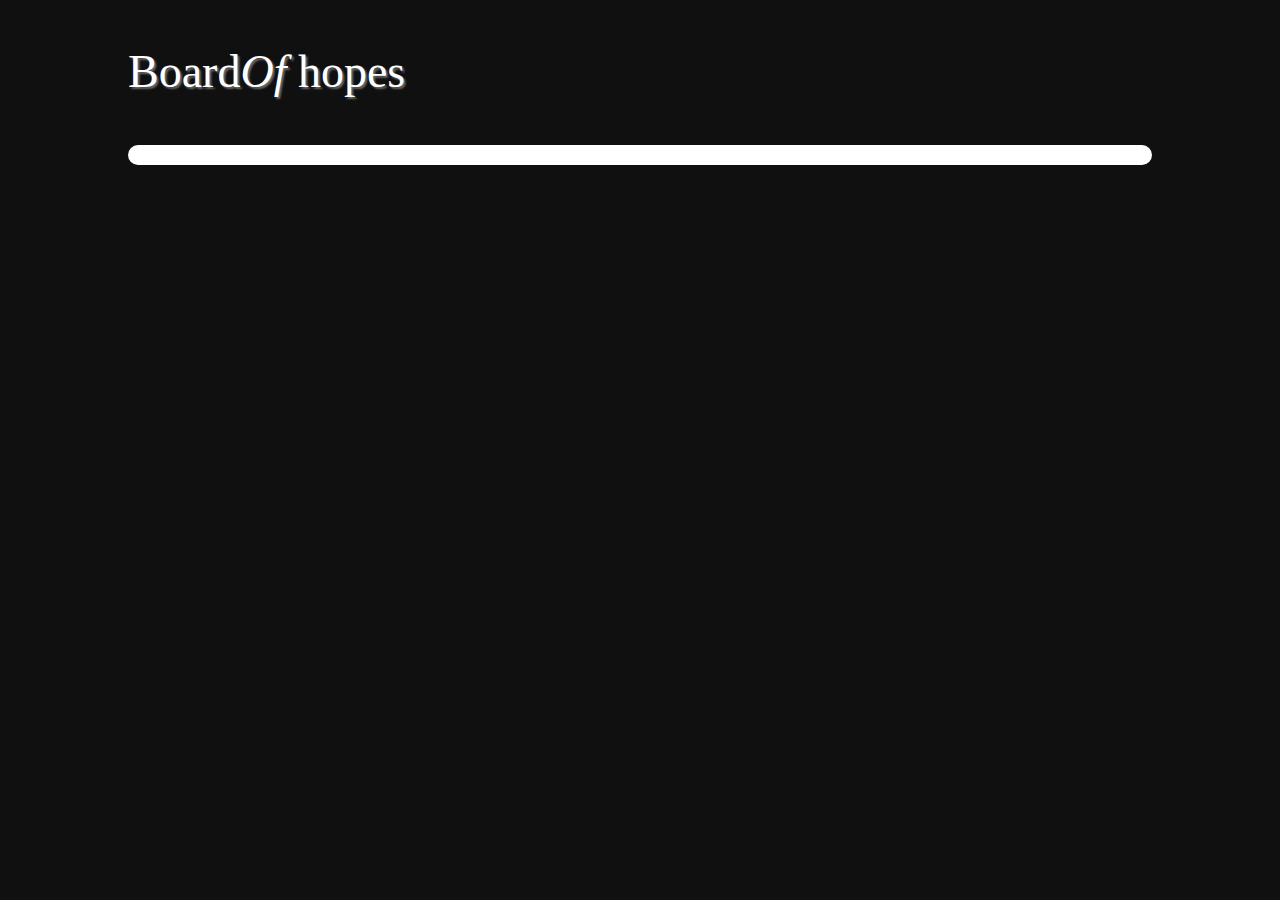
<file: Dashboard/index.html>
<!DOCTYPE html>
<html>
<head>
<title>The willings of the young ones</title>
<meta http-equiv="Content-Type" content="text/html; charset=UTF-8" />
<script defer src="./src/index.js"></script>
<link href="./src/style.css" rel="stylesheet" type="text/css" />
</head>
<body>
<!-- START PAGE SOURCE -->
<div id="wrap">
  <div id="top">
    <h1 id="sitename">Board<em>Of</em> hopes</h1>
    <div id="searchbar">
    </div>
  </div>
  <div id="menu">
    <ul>
  </div>
  <div id="contentwrap">
    <div id="mainpage">
        <div id="warpper">
        </div>
    </div>
  </div>
</div>
</html>
</file>
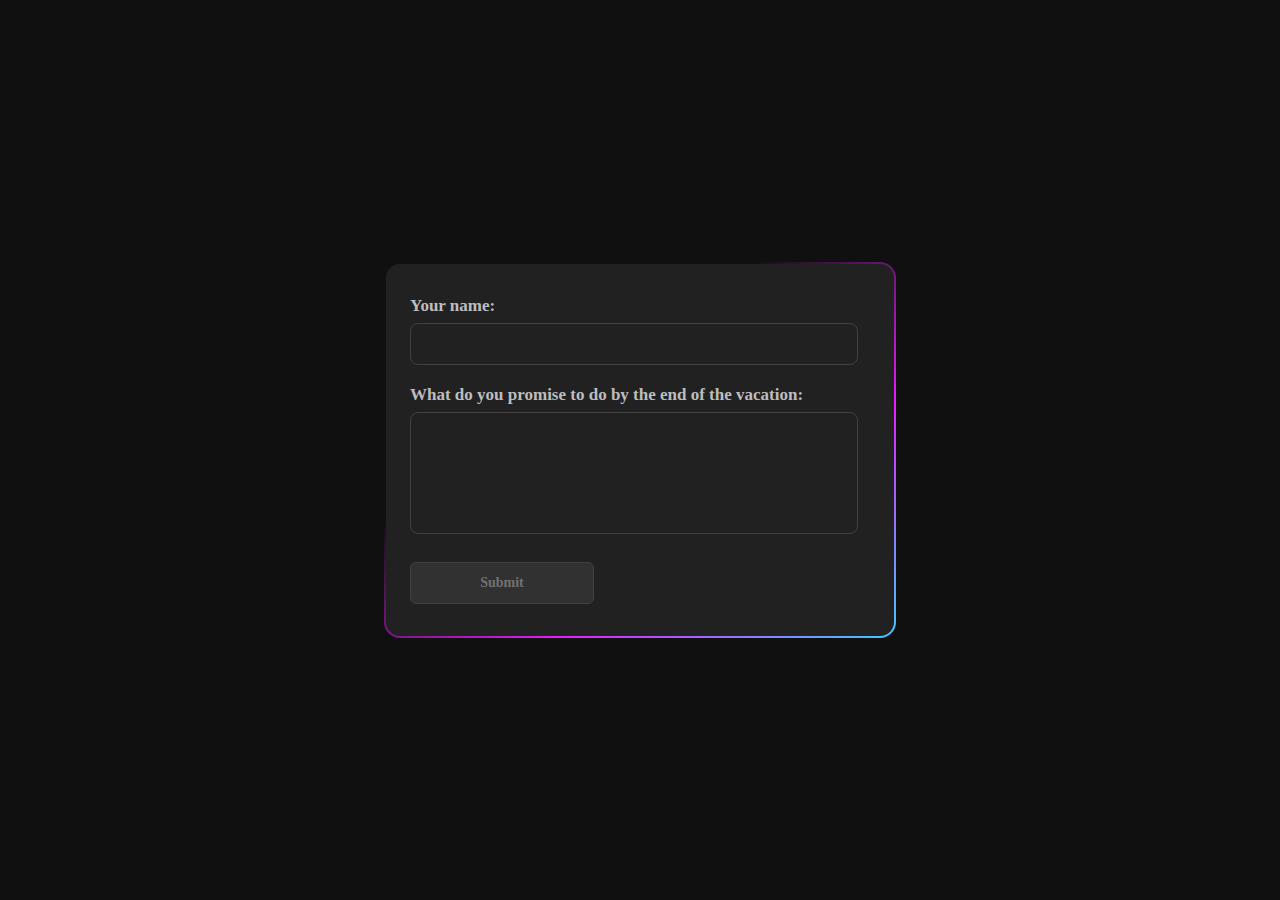
<file: InsertionInterface/index.html>
<!DOCTYPE html>
<html lang="en">
  <head>
    <meta charset="UTF-8" />
    <meta name="viewport" content="width=device-width, initial-scale=1.0" />
    <meta
      http-equiv="Content-Security-Policy"
      content="default-src 'self' http://boardofhopes.somee.com/api/PromiseHandler/AddPromise"
    />
    <title>New Promises</title>
    <link rel="stylesheet" href="./src/style.css" />
    <script defer src="./src/index.js"></script>
  </head>
  <body>
    <div class="form-container">
      <div class="form">
        <div class="form-group">
          <label for="email">Your name: </label>
          <input type="text" id="email" name="email" />
        </div>
        <div class="form-group">
          <label for="textarea"
            >What do you promise to do by the end of the vacation:
          </label>
          <textarea
            name="textarea"
            id="textarea"
            rows="10"
            cols="50"
          ></textarea>
        </div>
        <button class="form-submit-btn" id="submit" type="submit">
          Submit
        </button>
      </div>
    </div>
  </body>
</html>
</file>
<file: Dashboard/src/style.css>
* {
  padding: 0;
  margin: 0;
}
body {
  background-color: #101010;
  font-family: Georgia, "Times New Roman", Times, serif;
  color: #212713;
}
#wrap {
  width: 80%;
  margin: auto;
}
#warpper {
  display: flex;
  flex-wrap: wrap;
}
#contentwrap {
  background: #fff;
  border-radius: 15px;
  justify-content: center;
  align-items: center;
  padding: 10px 10px 10px 10px;
}
#sitename {
  font: normal 46px chunk;
  color: white;
  text-shadow: #6c6c6c 2px 2px 2px;
  display: block;
  padding: 45px 0 0 0;
  width: 60%;
  float: left;
}
#sitename em {
  font: italic 46px Georgia, "Times New Roman", Times, serif;
}
#top {
  height: 145px;
}
h2 {
  display: block;
  font: bold 22px Comfortaa;
  margin-bottom: 8px;
}
.card {
  width: auto;
  height: auto;
  background-image: linear-gradient(163deg, #00ff75 0%, #3700ff 100%);
  border-radius: 20px;
  transition: all 0.3s;
  margin: auto;
  margin-top: 40px;
}

.card2 {
  overflow-y: scroll;
  color: white;
  padding: 15px;
  width: 300px;
  height: 400px;
  background-color: #1a1a1a;
  transition: all 0.2s;
}

.card2:hover {
  transform: scale(0.98);
  border-radius: 20px;
}

.card:hover {
  box-shadow: 0px 0px 30px 1px rgba(0, 255, 117, 0.3);
}
.card2::-webkit-scrollbar {
  width: 1px;
}
</file>
<file: InsertionInterface/src/style.css>
body {
  background-color: #101010;
}
.form-container {
  position: absolute;
  top: 50%;
  left: 50%;
  transform: translate(-50%, -50%);
  width: 40%;
  background: linear-gradient(#212121, #212121) padding-box,
    linear-gradient(145deg, transparent 35%, #e81cff, #40c9ff) border-box;
  border: 2px solid transparent;
  padding: 32px 24px;
  font-size: 14px;
  font-family: inherit;
  color: white;
  display: flex;
  flex-direction: column;
  gap: 20px;
  box-sizing: border-box;
  border-radius: 16px;
}
@media (max-width: 750px) {
  .form-container {
    width: 60%;
    margin: auto;
  }
  .form-container .form-group input {
    width: 70%;
    margin: auto;
  }
  .form-container .form-group textarea {
    width: 70%;
    margin: auto;
  }
}
.form-container button:active {
  scale: 0.95;
}

.form-container .form {
  display: flex;
  flex-direction: column;
  gap: 20px;
}

.form-container .form-group {
  display: flex;
  flex-direction: column;
  gap: 2px;
}

.form-container .form-group label {
  display: block;
  margin-bottom: 5px;
  color: #bdbdbd;
  /* color: #ffffff; */
  font-weight: 600;
  font-size: 17px;
}

.form-container .form-group input {
  width: 90%;
  padding: 12px 16px;
  border-radius: 8px;
  color: #fff;
  font-family: inherit;
  background-color: transparent;
  border: 1px solid #414141;
}

.form-container .form-group textarea {
  width: 90%;
  height: fit-content;
  padding: 12px 16px;
  border-radius: 8px;
  resize: none;
  color: #fff;
  height: 96px;
  border: 1px solid #414141;
  background-color: transparent;
  font-family: inherit;
}
.form-container .form-group textarea::-webkit-scrollbar {
  width: 1px;
}

.form-container .form-group input::placeholder {
  opacity: 0.5;
}

.form-container .form-group input:focus {
  outline: none;
  border-color: #e81cff;
}

.form-container .form-group textarea:focus {
  outline: none;
  border-color: #e81cff;
}

.form-container .form-submit-btn {
  display: flex;
  align-items: flex-start;
  justify-content: center;
  align-self: flex-start;
  font-family: inherit;
  color: #717171;
  font-weight: 600;
  width: 40%;
  background: #313131;
  border: 1px solid #414141;
  padding: 12px 16px;
  font-size: inherit;
  gap: 8px;
  margin-top: 8px;
  cursor: pointer;
  border-radius: 6px;
}

.form-container .form-submit-btn:hover {
  background-color: #fff;
  border-color: #fff;
}
</file>
